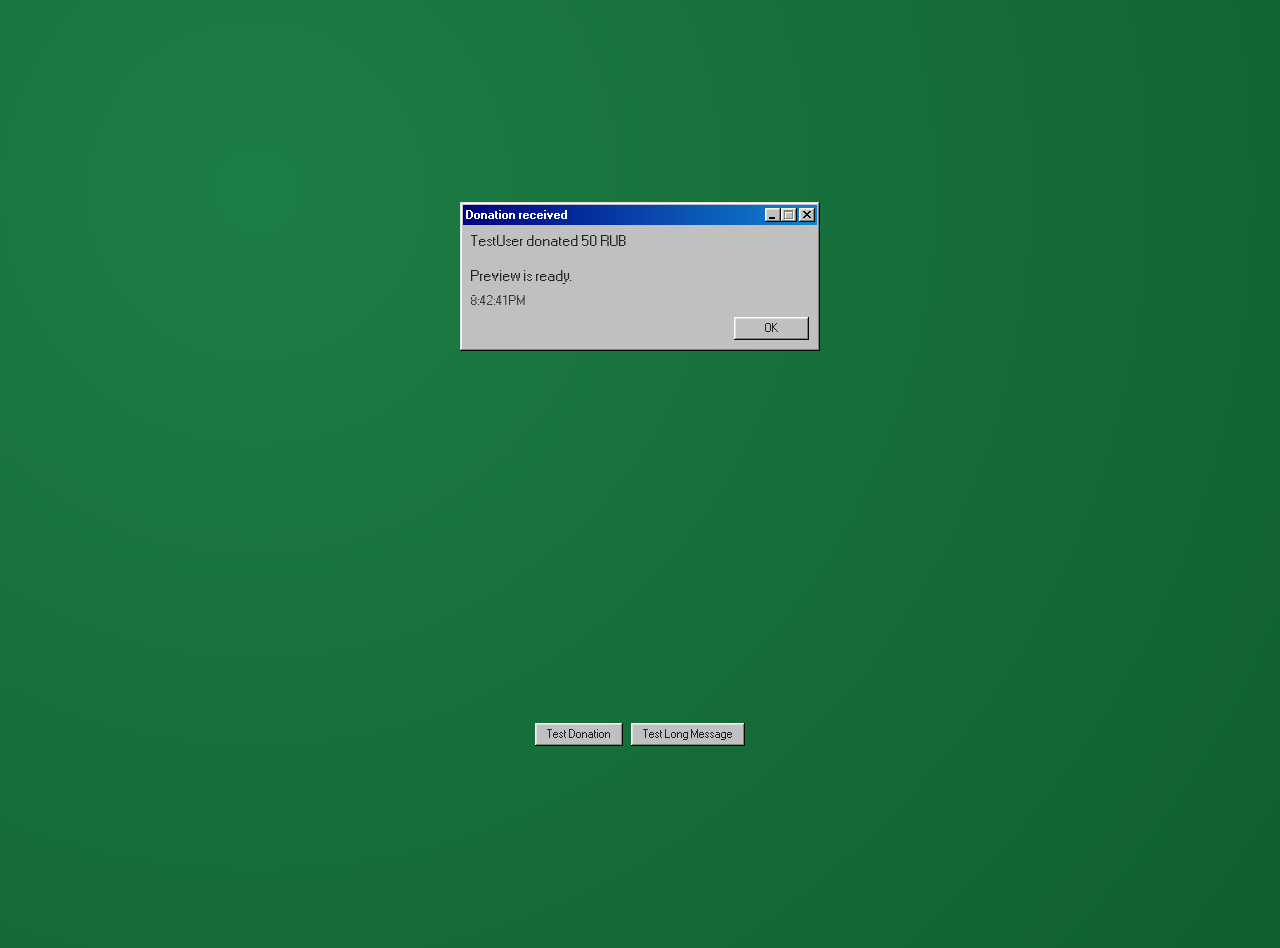
<file: index.html>
﻿<!doctype html>
<html lang="ru">
<head>
  <meta charset="utf-8" />
  <title>DA Donation Preview</title>
  <meta name="viewport" content="width=device-width, initial-scale=1" />
  <link rel="stylesheet" href="./98.css" />
  <style>
    :root { --bg-a:#0f5f2f; --bg-b:#1d7d46; }
    body {
      margin: 0;
      min-height: 100vh;
      font-family: "MS Sans Serif", Tahoma, sans-serif;
      background: radial-gradient(circle at 20% 20%, var(--bg-b), var(--bg-a));
    }
    .stage {
      min-height: 100vh;
      display: grid;
      place-items: center;
      padding: 24px;
      gap: 16px;
    }
    #dock { width: 360px; }
    .window { opacity: 0; transform: translateY(12px); transition: opacity .18s ease, transform .18s ease; }
    .window.show { opacity: 1; transform: translateY(0); }
    #msg { font-size: 14px; line-height: 1.25; white-space: pre-wrap; word-break: break-word; }
    #meta { margin-top: 8px; font-size: 12px; opacity: .85; }
    .controls { display: flex; gap: 8px; flex-wrap: wrap; justify-content: center; }
  </style>
</head>
<body>
  <main class="stage">
    <div id="dock">
      <div id="alertWin" class="window" style="max-width:360px;">
        <div class="title-bar">
          <div class="title-bar-text" id="title">Donation received</div>
          <div class="title-bar-controls">
            <button aria-label="Minimize" disabled></button>
            <button aria-label="Maximize" disabled></button>
            <button aria-label="Close" id="closeBtn"></button>
          </div>
        </div>
        <div class="window-body">
          <div id="msg"></div>
          <div id="meta"></div>
          <div style="margin-top:10px; display:flex; gap:8px; justify-content:flex-end;">
            <button id="okBtn">OK</button>
          </div>
        </div>
      </div>
    </div>

    <div class="controls">
      <button id="testBtn">Test Donation</button>
      <button id="longBtn">Test Long Message</button>
    </div>
  </main>

  <script>
    const UI = {
      win: document.getElementById("alertWin"),
      title: document.getElementById("title"),
      msg: document.getElementById("msg"),
      meta: document.getElementById("meta"),
      ok: document.getElementById("okBtn"),
      close: document.getElementById("closeBtn"),
      test: document.getElementById("testBtn"),
      long: document.getElementById("longBtn")
    };

    const queue = [];
    let showing = false;
    let hideTimer = null;

    function escapeText(s) {
      return String(s ?? "").replace(/[&<>"']/g, c => ({
        "&": "&amp;", "<": "&lt;", ">": "&gt;", '"': "&quot;", "'": "&#39;"
      }[c]));
    }

    function showNext() {
      if (showing || queue.length === 0) return;
      showing = true;

      const a = queue.shift();
      UI.title.textContent = a.title;
      UI.msg.innerHTML = escapeText(a.text);
      UI.meta.textContent = a.meta ?? "";
      UI.win.classList.add("show");

      clearTimeout(hideTimer);
      hideTimer = setTimeout(hideNow, a.durationMs ?? 9000);
    }

    function hideNow() {
      UI.win.classList.remove("show");
      clearTimeout(hideTimer);
      hideTimer = setTimeout(() => {
        showing = false;
        showNext();
      }, 220);
    }

    function handleDonation(d) {
      const user = d.username || d.name || "Anonymous";
      const amount = `${d.amount ?? ""} ${d.currency ?? ""}`.trim();
      const text = `${user} donated ${amount}\n\n${d.message || ""}`.trim();

      queue.push({
        title: "Donation received",
        text,
        meta: new Date().toLocaleTimeString(),
        durationMs: 9000
      });
      showNext();
    }

    UI.ok.addEventListener("click", hideNow);
    UI.close.addEventListener("click", hideNow);
    UI.test.addEventListener("click", () => {
      handleDonation({ username: "Graf2112", amount: 100, currency: "RUB", message: "Windows 98 moment." });
    });
    UI.long.addEventListener("click", () => {
      handleDonation({
        username: "VeryLongNameSupporter",
        amount: 1337,
        currency: "RUB",
        message: "This is a longer test message to verify wrapping and line breaks in the current donation overlay style."
      });
    });

    handleDonation({ username: "TestUser", amount: 50, currency: "RUB", message: "Preview is ready." });
    window.__test = handleDonation;
  </script>
</body>
</html>
</file>
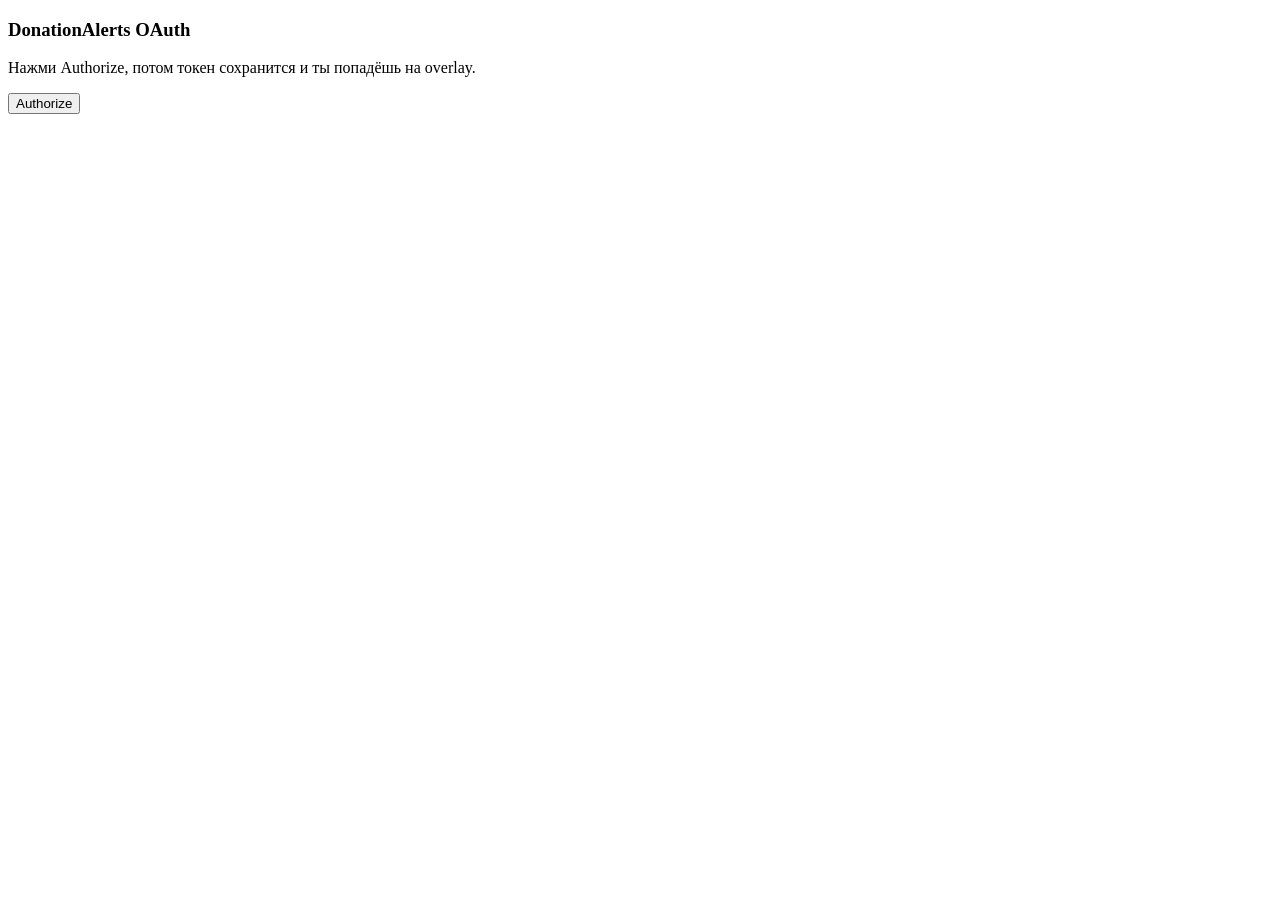
<file: auth.html>
<!doctype html>
<html lang="ru">
<head>
  <meta charset="utf-8" />
  <title>DA OAuth (token)</title>
  <meta name="viewport" content="width=device-width, initial-scale=1" />
</head>
<body>
  <h3>DonationAlerts OAuth</h3>
  <p id="status">…</p>
  <p><button id="login">Authorize</button></p>

  <script>
    // === НАСТРОЙКИ ===
    const CLIENT_ID = "17478";
    const REDIRECT_URI = location.origin + location.pathname; // this auth.html
    const SCOPES = ["oauth-user-show", "oauth-donation-subscribe"].join(" ");

    const statusEl = document.getElementById("status");
    const loginBtn = document.getElementById("login");

    function buildAuthUrl() {
      const u = new URL("https://www.donationalerts.com/oauth/authorize");
      u.searchParams.set("client_id", CLIENT_ID);
      u.searchParams.set("redirect_uri", REDIRECT_URI);
      u.searchParams.set("response_type", "token"); // implicit flow :contentReference[oaicite:4]{index=4}
      u.searchParams.set("scope", SCOPES);
      return u.toString();
    }

    function parseHash() {
      // hash like: #access_token=...&token_type=Bearer&expires_in=...
      const h = new URLSearchParams(location.hash.replace(/^#/, ""));
      return {
        access_token: h.get("access_token"),
        expires_in: h.get("expires_in"),
        token_type: h.get("token_type"),
        error: h.get("error"),
      };
    }

    (function init() {
      const { access_token, error } = parseHash();

      if (error) {
        statusEl.textContent = "OAuth error: " + error;
        return;
      }

      if (access_token) {
        localStorage.setItem("da_access_token", access_token);
        statusEl.textContent = "Token saved. Redirecting to overlay…";
        // Переход рядом лежащий overlay.html (на том же домене, если GitHub Pages)
        const overlayUrl = new URL("overlay.html", location.href);
        location.replace(overlayUrl.toString());
        return;
      }

      statusEl.textContent = "Нажми Authorize, потом токен сохранится и ты попадёшь на overlay.";
      loginBtn.onclick = () => location.href = buildAuthUrl();
    })();
  </script>
</body>
</html>
</file>
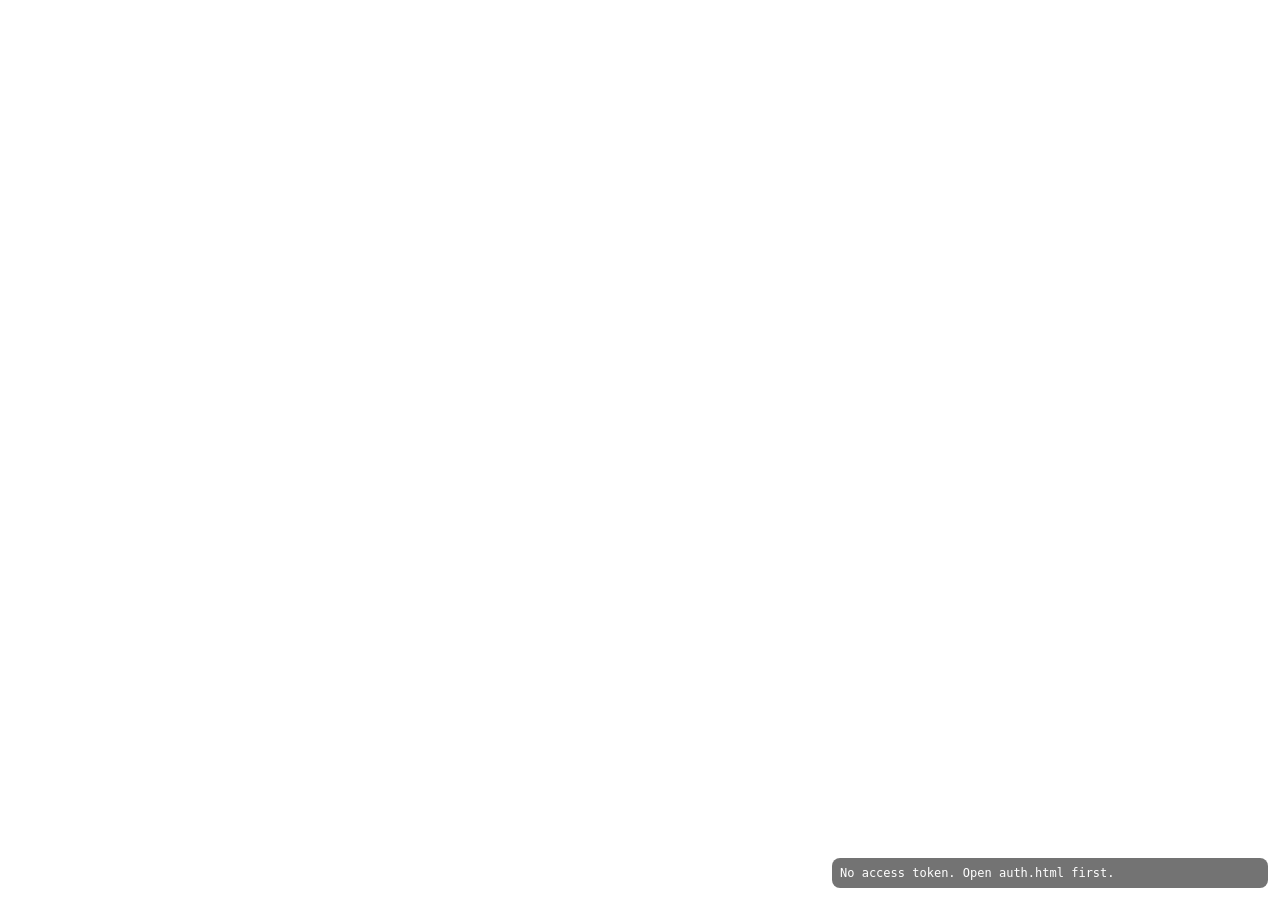
<file: overlay.html>
<!doctype html>
<html lang="ru">
<head>
  <meta charset="utf-8" />
  <title>DA Win98 Alerts</title>
  <meta name="viewport" content="width=device-width, initial-scale=1" />

  <!-- Важно: именно dist/min, чтобы не ловить missing woff2 -->
  <link rel="stylesheet" href="./98.css" />

  <style>
    body { margin:0; background:transparent; overflow:hidden; font-family:"MS Sans Serif", Tahoma, sans-serif; }
    #dock { position:fixed; left:24px; bottom:24px; width:360px; }
    .window { opacity:0; transform:translateY(12px); transition: opacity .18s ease, transform .18s ease; }
    .window.show { opacity:1; transform:translateY(0); }
    #msg { font-size:14px; line-height:1.25; white-space:pre-wrap; word-break:break-word; }
    #meta { margin-top:8px; font-size:12px; opacity:.85; }
    .title-bar-text::before { content:"💾 "; }
    #debug { position:fixed; right:12px; bottom:12px; width:420px; max-height:40vh; overflow:auto; font:12px/1.2 monospace; background:rgba(0,0,0,.55); color:#fff; padding:8px; border-radius:8px; }
  </style>
</head>

<body>
  <div id="dock">
    <div id="alertWin" class="window" style="max-width:360px;">
      <div class="title-bar">
        <div class="title-bar-text" id="title">Donation received</div>
        <div class="title-bar-controls">
          <button aria-label="Minimize" disabled></button>
          <button aria-label="Maximize" disabled></button>
          <button aria-label="Close" id="closeBtn"></button>
        </div>
      </div>
      <div class="window-body">
        <div id="msg"></div>
        <div id="meta"></div>
        <div style="margin-top:10px; display:flex; gap:8px; justify-content:flex-end;">
          <button id="okBtn">OK</button>
        </div>
      </div>
    </div>
  </div>

  <div id="debug"></div>

  <script>
    // ====== Win98 Alert UI ======
    const UI = {
      win: document.getElementById("alertWin"),
      title: document.getElementById("title"),
      msg: document.getElementById("msg"),
      meta: document.getElementById("meta"),
      ok: document.getElementById("okBtn"),
      close: document.getElementById("closeBtn"),
      debug: document.getElementById("debug"),
    };

    const queue = [];
    let showing = false;
    let hideTimer = null;

    function log(...a) {
      const s = a.map(x => typeof x === "string" ? x : JSON.stringify(x)).join(" ");
      UI.debug.textContent = (UI.debug.textContent + "\n" + s).trim();
      UI.debug.scrollTop = UI.debug.scrollHeight;
      console.log(...a);
    }

    function escapeText(s) {
      return String(s ?? "").replace(/[&<>"']/g, c => ({
        "&":"&amp;","<":"&lt;",">":"&gt;",'"':"&quot;","'":"&#39;"
      }[c]));
    }

    function showNext() {
      if (showing || queue.length === 0) return;
      showing = true;

      const a = queue.shift();
      UI.title.textContent = a.title;
      UI.msg.innerHTML = escapeText(a.text);
      UI.meta.textContent = a.meta ?? "";

      UI.win.classList.add("show");

      clearTimeout(hideTimer);
      hideTimer = setTimeout(hideNow, a.durationMs ?? 8000);
    }

    function hideNow() {
      UI.win.classList.remove("show");
      clearTimeout(hideTimer);
      hideTimer = setTimeout(() => {
        showing = false;
        showNext();
      }, 220);
    }

    UI.ok.addEventListener("click", hideNow);
    UI.close.addEventListener("click", hideNow);

    function handleDonation(d) {
      const user = d.username || d.name || "Anonymous";
      const amount = `${d.amount ?? ""} ${d.currency ?? ""}`.trim();
      const text = `${user} donated ${amount}\n\n${d.message || ""}`.trim();

      queue.push({
        title: "Donation received",
        text,
        meta: new Date().toLocaleTimeString(),
        durationMs: 9000
      });
      showNext();
    }

    // ====== DonationAlerts realtime (Variant B) ======
    const ACCESS_TOKEN = localStorage.getItem("da_access_token");
    if (!ACCESS_TOKEN) {
      log("No access token. Open auth.html first.");
      // Можно просто открыть auth.html вручную
    }

    async function daGetUserOAuth() {
      // GET https://www.donationalerts.com/api/v1/user/oauth :contentReference[oaicite:9]{index=9}
      const r = await fetch("https://www.donationalerts.com/api/v1/user/oauth", {
        headers: { "Authorization": `Bearer ${ACCESS_TOKEN}` }
      });
      if (!r.ok) throw new Error("user/oauth failed: " + r.status);
      return r.json();
    }

    async function daCentrifugeSubscribe(clientId, channel) {
      // POST https://www.donationalerts.com/api/v1/centrifuge/subscribe :contentReference[oaicite:10]{index=10}
      const r = await fetch("https://www.donationalerts.com/api/v1/centrifuge/subscribe", {
        method: "POST",
        headers: {
          "Authorization": `Bearer ${ACCESS_TOKEN}`,
          "Content-Type": "application/json"
        },
        body: JSON.stringify({ channels: [channel], client: clientId })
      });
      if (!r.ok) throw new Error("centrifuge/subscribe failed: " + r.status);
      return r.json();
    }

    function centrifugoConnect(socketToken) {
      // wss://centrifugo.donationalerts.com/connection/websocket :contentReference[oaicite:11]{index=11}
      return new Promise((resolve, reject) => {
        const ws = new WebSocket("wss://centrifugo.donationalerts.com/connection/websocket");
        ws.onopen = () => {
          // Step 1 connect message :contentReference[oaicite:12]{index=12}
          ws.send(JSON.stringify({ params: { token: socketToken }, id: 1 }));
        };
        ws.onerror = (e) => reject(e);
        ws.onmessage = (ev) => {
          try {
            const msg = JSON.parse(ev.data);

            // connect response has: {id:1, result:{client:"uuid", version:"..."}} :contentReference[oaicite:13]{index=13}
            if (msg?.id === 1 && msg?.result?.client) {
              resolve({ ws, clientId: msg.result.client });
              return;
            }
          } catch {}
        };
      });
    }

    function centrifugoSubscribe(ws, channel, token) {
      // Step 3 subscribe message :contentReference[oaicite:14]{index=14}
      ws.send(JSON.stringify({
        params: { channel, token },
        method: 1,
        id: 2
      }));
    }

    function isDonationPublication(msg) {
      // Формат публикаций у Centrifugo обычно приходит как "result" с type/channel/data.
      // В DA docs явно приведён пример "type:1" на confirm, а публикации идут иначе — поэтому парсим осторожно.
      const r = msg?.result;
      if (!r) return null;

      // Внутри может лежать donation resource "data" (как в Donations Alerts List). :contentReference[oaicite:15]{index=15}
      const maybe = r?.data?.data || r?.data || r;
      // donation выглядит как объект с amount/currency/message/username
      if (maybe && typeof maybe === "object" && ("amount" in maybe) && ("currency" in maybe)) return maybe;
      return null;
    }

    async function start() {
      if (!ACCESS_TOKEN) return;

      log("1) Fetch user/oauth…");
      const user = await daGetUserOAuth();
      const userId = user?.data?.id;
      const socketToken = user?.data?.socket_connection_token; // :contentReference[oaicite:16]{index=16}
      if (!userId || !socketToken) throw new Error("No userId/socket_connection_token");

      const channel = `$alerts:donation_${userId}`; // :contentReference[oaicite:17]{index=17}
      log("userId =", userId, "channel =", channel);

      log("2) Connect centrifugo…");
      const { ws, clientId } = await centrifugoConnect(socketToken);
      log("centrifugo clientId =", clientId);

      log("3) Get channel connection token…");
      const sub = await daCentrifugeSubscribe(clientId, channel);
      const connectionToken = sub?.channels?.[0]?.token; // :contentReference[oaicite:18]{index=18}
      if (!connectionToken) throw new Error("No connection token");

      log("4) Subscribe WS…");
      centrifugoSubscribe(ws, channel, connectionToken);

      ws.onmessage = (ev) => {
        let msg;
        try { msg = JSON.parse(ev.data); } catch { return; }

        const donation = isDonationPublication(msg);
        if (donation) {
          log("Donation event:", donation);
          handleDonation(donation);
        }
      };

      ws.onclose = () => log("WS closed");
      ws.onerror = (e) => log("WS error", e);
    }

    // Тест
    window.__test = () => handleDonation({ username:"Graf2112", amount:100, currency:"RUB", message:"Windows 98 moment." });

    start().catch(e => log("Fatal:", e.message || e));
  </script>
</body>
</html>
</file>
<file: 98.css>
/*! 98.css v0.1.21 - https://github.com/jdan/98.css */@font-face{font-family:"Pixelated MS Sans Serif";font-style:normal;font-weight:400;src:url(./fonts/converted/ms_sans_serif.woff) format("woff");src:url(./fonts/converted/ms_sans_serif.woff2) format("woff2")}@font-face{font-family:"Pixelated MS Sans Serif";font-style:normal;font-weight:700;src:url(./fonts/converted/ms_sans_serif_bold.woff) format("woff");src:url(./fonts/converted/ms_sans_serif_bold.woff2) format("woff2")}body{color:#222;font-family:Arial;font-size:12px}.title-bar,.window,button,input,label,legend,li[role=tab],option,select,table,textarea,ul.tree-view{-webkit-font-smoothing:none;font-family:"Pixelated MS Sans Serif",Arial;font-size:11px}h1{font-size:5rem}h2{font-size:2.5rem}h3{font-size:2rem}h4{font-size:1.5rem}u{border-bottom:.5px solid #222;text-decoration:none}button,input[type=reset],input[type=submit]{background:silver;border:none;border-radius:0;box-shadow:inset -1px -1px #0a0a0a,inset 1px 1px #fff,inset -2px -2px grey,inset 2px 2px #dfdfdf;box-sizing:border-box;color:transparent;min-height:23px;min-width:75px;padding:0 12px;text-shadow:0 0 #222}button.default,input[type=reset].default,input[type=submit].default{box-shadow:inset -2px -2px #0a0a0a,inset 1px 1px #0a0a0a,inset 2px 2px #fff,inset -3px -3px grey,inset 3px 3px #dfdfdf}.vertical-bar{background:silver;box-shadow:inset -1px -1px #0a0a0a,inset 1px 1px #fff,inset -2px -2px grey,inset 2px 2px #dfdfdf;height:20px;width:4px}button:not(:disabled):active,input[type=reset]:not(:disabled):active,input[type=submit]:not(:disabled):active{box-shadow:inset -1px -1px #fff,inset 1px 1px #0a0a0a,inset -2px -2px #dfdfdf,inset 2px 2px grey;text-shadow:1px 1px #222}button.default:not(:disabled):active,input[type=reset].default:not(:disabled):active,input[type=submit].default:not(:disabled):active{box-shadow:inset 2px 2px #0a0a0a,inset -1px -1px #0a0a0a,inset -2px -2px #fff,inset 3px 3px grey,inset -3px -3px #dfdfdf}@media (not(hover)){button:not(:disabled):hover,input[type=reset]:not(:disabled):hover,input[type=submit]:not(:disabled):hover{box-shadow:inset -1px -1px #fff,inset 1px 1px #0a0a0a,inset -2px -2px #dfdfdf,inset 2px 2px grey}}button:focus,input[type=reset]:focus,input[type=submit]:focus{outline:1px dotted #000;outline-offset:-4px}button::-moz-focus-inner,input[type=reset]::-moz-focus-inner,input[type=submit]::-moz-focus-inner{border:0}:disabled,:disabled+label,input[readonly],input[readonly]+label{color:grey}:disabled+label,button:disabled,input[type=reset]:disabled,input[type=submit]:disabled{text-shadow:1px 1px 0 #fff}.window{background:silver;box-shadow:inset -1px -1px #0a0a0a,inset 1px 1px #dfdfdf,inset -2px -2px grey,inset 2px 2px #fff;padding:3px}.title-bar{align-items:center;background:linear-gradient(90deg,navy,#1084d0);display:flex;justify-content:space-between;padding:3px 2px 3px 3px}.title-bar.inactive{background:linear-gradient(90deg,grey,#b5b5b5)}.title-bar-text{color:#fff;font-weight:700;letter-spacing:0;margin-right:24px}.title-bar-controls{display:flex}.title-bar-controls button{display:block;min-height:14px;min-width:16px;padding:0}.title-bar-controls button:active{padding:0}.title-bar-controls button:focus{outline:none}.title-bar-controls button[aria-label=Minimize],.title-bar-controls button[aria-label].minimize{background-image:url("data:image/svg+xml;charset=utf-8,%3Csvg width='6' height='2' fill='none' xmlns='http://www.w3.org/2000/svg'%3E%3Cpath fill='%23000' d='M0 0h6v2H0z'/%3E%3C/svg%3E");background-position:bottom 3px left 4px;background-repeat:no-repeat}.title-bar-controls button[aria-label=Maximize],.title-bar-controls button[aria-label].maximize{background-image:url("data:image/svg+xml;charset=utf-8,%3Csvg width='9' height='9' fill='none' xmlns='http://www.w3.org/2000/svg'%3E%3Cpath fill-rule='evenodd' clip-rule='evenodd' d='M9 0H0v9h9V0zM8 2H1v6h7V2z' fill='%23000'/%3E%3C/svg%3E");background-position:top 2px left 3px;background-repeat:no-repeat}.title-bar-controls button[aria-label=Maximize]:disabled,.title-bar-controls button[aria-label].maximize:disabled{background-image:url("data:image/svg+xml;charset=utf-8,%3Csvg width='10' height='10' fill='none' xmlns='http://www.w3.org/2000/svg'%3E%3Cpath fill-rule='evenodd' clip-rule='evenodd' d='M10 1H1v9h9V1zM9 3H2v6h7V3z' fill='%23fff'/%3E%3Cpath fill-rule='evenodd' clip-rule='evenodd' d='M9 0H0v9h9V0zM8 2H1v6h7V2z' fill='gray'/%3E%3C/svg%3E");background-position:top 2px left 3px;background-repeat:no-repeat}.title-bar-controls button[aria-label=Restore],.title-bar-controls button[aria-label].restore{background-image:url("data:image/svg+xml;charset=utf-8,%3Csvg width='8' height='9' fill='none' xmlns='http://www.w3.org/2000/svg'%3E%3Cpath fill='%23000' d='M2 0h6v2H2zM7 2h1v4H7zM2 2h1v1H2zM6 5h1v1H6zM0 3h6v2H0zM5 5h1v4H5zM0 5h1v4H0zM1 8h4v1H1z'/%3E%3C/svg%3E");background-position:top 2px left 3px;background-repeat:no-repeat}.title-bar-controls button[aria-label=Help],.title-bar-controls button[aria-label].help{background-image:url("data:image/svg+xml;charset=utf-8,%3Csvg width='6' height='9' fill='none' xmlns='http://www.w3.org/2000/svg'%3E%3Cpath fill='%23000' d='M0 1h2v2H0zM1 0h4v1H1zM4 1h2v2H4zM3 3h2v1H3zM2 4h2v2H2zM2 7h2v2H2z'/%3E%3C/svg%3E");background-position:top 2px left 5px;background-repeat:no-repeat}.title-bar-controls button[aria-label=Close],.title-bar-controls button[aria-label].close{background-image:url("data:image/svg+xml;charset=utf-8,%3Csvg width='8' height='7' fill='none' xmlns='http://www.w3.org/2000/svg'%3E%3Cpath fill-rule='evenodd' clip-rule='evenodd' d='M0 0h2v1h1v1h2V1h1V0h2v1H7v1H6v1H5v1h1v1h1v1h1v1H6V6H5V5H3v1H2v1H0V6h1V5h1V4h1V3H2V2H1V1H0V0z' fill='%23000'/%3E%3C/svg%3E");background-position:top 3px left 4px;background-repeat:no-repeat;margin-left:2px}.status-bar{gap:1px;display:flex;margin:0 1px}.status-bar-field{box-shadow:inset -1px -1px #dfdfdf,inset 1px 1px grey;flex-grow:1;margin:0;padding:2px 3px}.window-body{margin:8px}fieldset{border-image:url("data:image/svg+xml;charset=utf-8,%3Csvg width='5' height='5' fill='gray' xmlns='http://www.w3.org/2000/svg'%3E%3Cpath fill-rule='evenodd' clip-rule='evenodd' d='M0 0h5v5H0V2h2v1h1V2H0' fill='%23fff'/%3E%3Cpath fill-rule='evenodd' clip-rule='evenodd' d='M0 0h4v4H0V1h1v2h2V1H0'/%3E%3C/svg%3E") 2;margin:0;padding:10px;padding-block-start:8px}legend{background:silver}.field-row{align-items:center;display:flex}[class^=field-row]+[class^=field-row]{margin-top:6px}.field-row>*+*{margin-left:6px}.field-row-stacked{display:flex;flex-direction:column}.field-row-stacked *+*{margin-top:6px}label{align-items:center;display:inline-flex;user-select:none}input[type=checkbox],input[type=radio]{appearance:none;-webkit-appearance:none;-moz-appearance:none;background:0;border:none;margin:0;opacity:0;position:fixed}input[type=checkbox]+label,input[type=radio]+label{line-height:13px}input[type=radio]+label{margin-left:18px;position:relative}input[type=radio]+label:before{background:url("data:image/svg+xml;charset=utf-8,%3Csvg width='12' height='12' fill='none' xmlns='http://www.w3.org/2000/svg'%3E%3Cpath fill-rule='evenodd' clip-rule='evenodd' d='M8 0H4v1H2v1H1v2H0v4h1v2h1V8H1V4h1V2h2V1h4v1h2V1H8V0z' fill='gray'/%3E%3Cpath fill-rule='evenodd' clip-rule='evenodd' d='M8 1H4v1H2v2H1v4h1v1h1V8H2V4h1V3h1V2h4v1h2V2H8V1z' fill='%23000'/%3E%3Cpath fill-rule='evenodd' clip-rule='evenodd' d='M9 3h1v1H9V3zm1 5V4h1v4h-1zm-2 2V9h1V8h1v2H8zm-4 0v1h4v-1H4zm0 0V9H2v1h2z' fill='%23DFDFDF'/%3E%3Cpath fill-rule='evenodd' clip-rule='evenodd' d='M11 2h-1v2h1v4h-1v2H8v1H4v-1H2v1h2v1h4v-1h2v-1h1V8h1V4h-1V2z' fill='%23fff'/%3E%3Cpath fill-rule='evenodd' clip-rule='evenodd' d='M4 2h4v1h1v1h1v4H9v1H8v1H4V9H3V8H2V4h1V3h1V2z' fill='%23fff'/%3E%3C/svg%3E");content:"";display:inline-block;height:12px;left:-18px;margin-right:6px;position:absolute;top:0;width:12px}input[type=radio]:active+label:before{background:url("data:image/svg+xml;charset=utf-8,%3Csvg width='12' height='12' fill='none' xmlns='http://www.w3.org/2000/svg'%3E%3Cpath fill-rule='evenodd' clip-rule='evenodd' d='M8 0H4v1H2v1H1v2H0v4h1v2h1V8H1V4h1V2h2V1h4v1h2V1H8V0z' fill='gray'/%3E%3Cpath fill-rule='evenodd' clip-rule='evenodd' d='M8 1H4v1H2v2H1v4h1v1h1V8H2V4h1V3h1V2h4v1h2V2H8V1z' fill='%23000'/%3E%3Cpath fill-rule='evenodd' clip-rule='evenodd' d='M9 3h1v1H9V3zm1 5V4h1v4h-1zm-2 2V9h1V8h1v2H8zm-4 0v1h4v-1H4zm0 0V9H2v1h2z' fill='%23DFDFDF'/%3E%3Cpath fill-rule='evenodd' clip-rule='evenodd' d='M11 2h-1v2h1v4h-1v2H8v1H4v-1H2v1h2v1h4v-1h2v-1h1V8h1V4h-1V2z' fill='%23fff'/%3E%3Cpath fill-rule='evenodd' clip-rule='evenodd' d='M4 2h4v1h1v1h1v4H9v1H8v1H4V9H3V8H2V4h1V3h1V2z' fill='silver'/%3E%3C/svg%3E")}input[type=radio]:checked+label:after{background:url("data:image/svg+xml;charset=utf-8,%3Csvg width='4' height='4' fill='none' xmlns='http://www.w3.org/2000/svg'%3E%3Cpath fill-rule='evenodd' clip-rule='evenodd' d='M3 0H1v1H0v2h1v1h2V3h1V1H3V0z' fill='%23000'/%3E%3C/svg%3E");content:"";display:block;height:4px;left:-14px;position:absolute;top:4px;width:4px}input[type=checkbox]:focus+label,input[type=radio]:focus+label{outline:1px dotted #000}input[type=radio][disabled]+label:before{background:url("data:image/svg+xml;charset=utf-8,%3Csvg width='12' height='12' fill='none' xmlns='http://www.w3.org/2000/svg'%3E%3Cpath fill-rule='evenodd' clip-rule='evenodd' d='M8 0H4v1H2v1H1v2H0v4h1v2h1V8H1V4h1V2h2V1h4v1h2V1H8V0z' fill='gray'/%3E%3Cpath fill-rule='evenodd' clip-rule='evenodd' d='M8 1H4v1H2v2H1v4h1v1h1V8H2V4h1V3h1V2h4v1h2V2H8V1z' fill='%23000'/%3E%3Cpath fill-rule='evenodd' clip-rule='evenodd' d='M9 3h1v1H9V3zm1 5V4h1v4h-1zm-2 2V9h1V8h1v2H8zm-4 0v1h4v-1H4zm0 0V9H2v1h2z' fill='%23DFDFDF'/%3E%3Cpath fill-rule='evenodd' clip-rule='evenodd' d='M11 2h-1v2h1v4h-1v2H8v1H4v-1H2v1h2v1h4v-1h2v-1h1V8h1V4h-1V2z' fill='%23fff'/%3E%3Cpath fill-rule='evenodd' clip-rule='evenodd' d='M4 2h4v1h1v1h1v4H9v1H8v1H4V9H3V8H2V4h1V3h1V2z' fill='silver'/%3E%3C/svg%3E")}input[type=radio][disabled]:checked+label:after{background:url("data:image/svg+xml;charset=utf-8,%3Csvg width='4' height='4' fill='none' xmlns='http://www.w3.org/2000/svg'%3E%3Cpath fill-rule='evenodd' clip-rule='evenodd' d='M3 0H1v1H0v2h1v1h2V3h1V1H3V0z' fill='gray'/%3E%3C/svg%3E")}input[type=checkbox]+label{margin-left:19px;position:relative}input[type=checkbox]+label:before{background:#fff;box-shadow:inset -1px -1px #fff,inset 1px 1px grey,inset -2px -2px #dfdfdf,inset 2px 2px #0a0a0a;content:"";display:inline-block;height:13px;left:-19px;margin-right:6px;position:absolute;width:13px}input[type=checkbox]:active+label:before{background:silver}input[type=checkbox]:checked+label:after{background:url("data:image/svg+xml;charset=utf-8,%3Csvg width='7' height='7' fill='none' xmlns='http://www.w3.org/2000/svg'%3E%3Cpath fill-rule='evenodd' clip-rule='evenodd' d='M7 0H6v1H5v1H4v1H3v1H2V3H1V2H0v3h1v1h1v1h1V6h1V5h1V4h1V3h1V0z' fill='%23000'/%3E%3C/svg%3E");content:"";display:block;height:7px;left:-16px;position:absolute;width:7px}input[type=checkbox][disabled]+label:before{background:silver}input[type=checkbox][disabled]:checked+label:after{background:url("data:image/svg+xml;charset=utf-8,%3Csvg width='7' height='7' fill='none' xmlns='http://www.w3.org/2000/svg'%3E%3Cpath fill-rule='evenodd' clip-rule='evenodd' d='M7 0H6v1H5v1H4v1H3v1H2V3H1V2H0v3h1v1h1v1h1V6h1V5h1V4h1V3h1V0z' fill='gray'/%3E%3C/svg%3E")}input[type=email],input[type=number],input[type=password],input[type=search],input[type=tel],input[type=text],input[type=url]{-webkit-appearance:none;-moz-appearance:none;appearance:none;border:none;border-radius:0}input[type=email],input[type=number],input[type=password],input[type=search],input[type=tel],input[type=text],input[type=url],select{background-color:#fff;box-shadow:inset -1px -1px #fff,inset 1px 1px grey,inset -2px -2px #dfdfdf,inset 2px 2px #0a0a0a;box-sizing:border-box;padding:3px 4px}select,textarea{border:none}textarea{-webkit-appearance:none;-moz-appearance:none;appearance:none;background-color:#fff;border-radius:0;box-shadow:inset -1px -1px #fff,inset 1px 1px grey,inset -2px -2px #dfdfdf,inset 2px 2px #0a0a0a;box-sizing:border-box;padding:3px 4px}input[type=email],input[type=password],input[type=search],input[type=tel],input[type=text],input[type=url],select{height:21px}input[type=number]{height:22px}input[type=search]::-ms-clear,input[type=search]::-ms-reveal{display:none;height:0;width:0}input[type=search]::-webkit-search-cancel-button,input[type=search]::-webkit-search-decoration,input[type=search]::-webkit-search-results-button,input[type=search]::-webkit-search-results-decoration{display:none}input[type=email],input[type=number],input[type=password],input[type=search],input[type=tel],input[type=text],input[type=url]{line-height:2}input[type=email]:disabled,input[type=email]:read-only,input[type=number]:disabled,input[type=number]:read-only,input[type=password]:disabled,input[type=password]:read-only,input[type=search]:disabled,input[type=search]:read-only,input[type=tel]:disabled,input[type=tel]:read-only,input[type=text]:disabled,input[type=text]:read-only,input[type=url]:disabled,input[type=url]:read-only,textarea:disabled{background-color:silver}select{appearance:none;-webkit-appearance:none;-moz-appearance:none;background-image:url("data:image/svg+xml;charset=utf-8,%3Csvg width='16' height='17' fill='none' xmlns='http://www.w3.org/2000/svg'%3E%3Cpath fill-rule='evenodd' clip-rule='evenodd' d='M15 0H0v16h1V1h14V0z' fill='%23DFDFDF'/%3E%3Cpath fill-rule='evenodd' clip-rule='evenodd' d='M2 1H1v14h1V2h12V1H2z' fill='%23fff'/%3E%3Cpath fill-rule='evenodd' clip-rule='evenodd' d='M16 17H0v-1h15V0h1v17z' fill='%23000'/%3E%3Cpath fill-rule='evenodd' clip-rule='evenodd' d='M15 1h-1v14H1v1h14V1z' fill='gray'/%3E%3Cpath fill='silver' d='M2 2h12v13H2z'/%3E%3Cpath fill-rule='evenodd' clip-rule='evenodd' d='M11 6H4v1h1v1h1v1h1v1h1V9h1V8h1V7h1V6z' fill='%23000'/%3E%3C/svg%3E");background-position:top 2px right 2px;background-repeat:no-repeat;border-radius:0;padding-right:32px;position:relative}input[type=email]:focus,input[type=number]:focus,input[type=password]:focus,input[type=search]:focus,input[type=tel]:focus,input[type=text]:focus,input[type=url]:focus,select:focus,textarea:focus{outline:none}input[type=range]{-webkit-appearance:none;background:transparent;width:100%}input[type=range]:focus{outline:none}input[type=range]::-webkit-slider-thumb{-webkit-appearance:none;background:url("data:image/svg+xml;charset=utf-8,%3Csvg width='11' height='21' fill='none' xmlns='http://www.w3.org/2000/svg'%3E%3Cpath fill-rule='evenodd' clip-rule='evenodd' d='M0 0v16h2v2h2v2h1v-1H3v-2H1V1h9V0z' fill='%23fff'/%3E%3Cpath fill-rule='evenodd' clip-rule='evenodd' d='M1 1v15h1v1h1v1h1v1h2v-1h1v-1h1v-1h1V1z' fill='%23C0C7C8'/%3E%3Cpath fill-rule='evenodd' clip-rule='evenodd' d='M9 1h1v15H8v2H6v2H5v-1h2v-2h2z' fill='%2387888F'/%3E%3Cpath fill-rule='evenodd' clip-rule='evenodd' d='M10 0h1v16H9v2H7v2H5v1h1v-2h2v-2h2z' fill='%23000'/%3E%3C/svg%3E");border:none;box-shadow:none;height:21px;transform:translateY(-8px);width:11px}input[type=range].has-box-indicator::-webkit-slider-thumb{background:url("data:image/svg+xml;charset=utf-8,%3Csvg width='11' height='21' fill='none' xmlns='http://www.w3.org/2000/svg'%3E%3Cpath fill-rule='evenodd' clip-rule='evenodd' d='M0 0v20h1V1h9V0z' fill='%23fff'/%3E%3Cpath fill='%23C0C7C8' d='M1 1h8v18H1z'/%3E%3Cpath fill-rule='evenodd' clip-rule='evenodd' d='M9 1h1v19H1v-1h8z' fill='%2387888F'/%3E%3Cpath fill-rule='evenodd' clip-rule='evenodd' d='M10 0h1v21H0v-1h10z' fill='%23000'/%3E%3C/svg%3E");transform:translateY(-10px)}input[type=range]::-moz-range-thumb{background:url("data:image/svg+xml;charset=utf-8,%3Csvg width='11' height='21' fill='none' xmlns='http://www.w3.org/2000/svg'%3E%3Cpath fill-rule='evenodd' clip-rule='evenodd' d='M0 0v16h2v2h2v2h1v-1H3v-2H1V1h9V0z' fill='%23fff'/%3E%3Cpath fill-rule='evenodd' clip-rule='evenodd' d='M1 1v15h1v1h1v1h1v1h2v-1h1v-1h1v-1h1V1z' fill='%23C0C7C8'/%3E%3Cpath fill-rule='evenodd' clip-rule='evenodd' d='M9 1h1v15H8v2H6v2H5v-1h2v-2h2z' fill='%2387888F'/%3E%3Cpath fill-rule='evenodd' clip-rule='evenodd' d='M10 0h1v16H9v2H7v2H5v1h1v-2h2v-2h2z' fill='%23000'/%3E%3C/svg%3E");border:0;border-radius:0;height:21px;transform:translateY(2px);width:11px}input[type=range].has-box-indicator::-moz-range-thumb{background:url("data:image/svg+xml;charset=utf-8,%3Csvg width='11' height='21' fill='none' xmlns='http://www.w3.org/2000/svg'%3E%3Cpath fill-rule='evenodd' clip-rule='evenodd' d='M0 0v20h1V1h9V0z' fill='%23fff'/%3E%3Cpath fill='%23C0C7C8' d='M1 1h8v18H1z'/%3E%3Cpath fill-rule='evenodd' clip-rule='evenodd' d='M9 1h1v19H1v-1h8z' fill='%2387888F'/%3E%3Cpath fill-rule='evenodd' clip-rule='evenodd' d='M10 0h1v21H0v-1h10z' fill='%23000'/%3E%3C/svg%3E");transform:translateY(0)}input[type=range]::-webkit-slider-runnable-track{background:#000;border-bottom:1px solid grey;border-right:1px solid grey;box-shadow:1px 0 0 #fff,1px 1px 0 #fff,0 1px 0 #fff,-1px 0 0 #a9a9a9,-1px -1px 0 #a9a9a9,0 -1px 0 #a9a9a9,-1px 1px 0 #fff,1px -1px #a9a9a9;box-sizing:border-box;height:2px;width:100%}input[type=range]::-moz-range-track{background:#000;border-bottom:1px solid grey;border-right:1px solid grey;box-shadow:1px 0 0 #fff,1px 1px 0 #fff,0 1px 0 #fff,-1px 0 0 #a9a9a9,-1px -1px 0 #a9a9a9,0 -1px 0 #a9a9a9,-1px 1px 0 #fff,1px -1px #a9a9a9;box-sizing:border-box;height:2px;width:100%}.is-vertical{display:inline-block;height:150px;transform:translateY(50%);width:4px}.is-vertical>input[type=range]{height:4px;margin:0 16px 0 10px;transform:rotate(270deg) translateX(calc(-50% + 8px));transform-origin:left;width:150px}.is-vertical>input[type=range]::-webkit-slider-runnable-track{border-bottom:1px solid grey;border-left:1px solid grey;border-right:0;box-shadow:-1px 0 0 #fff,-1px 1px 0 #fff,0 1px 0 #fff,1px 0 0 #a9a9a9,1px -1px 0 #a9a9a9,0 -1px 0 #a9a9a9,1px 1px 0 #fff,-1px -1px #a9a9a9}.is-vertical>input[type=range]::-moz-range-track{border-bottom:1px solid grey;border-left:1px solid grey;border-right:0;box-shadow:-1px 0 0 #fff,-1px 1px 0 #fff,0 1px 0 #fff,1px 0 0 #a9a9a9,1px -1px 0 #a9a9a9,0 -1px 0 #a9a9a9,1px 1px 0 #fff,-1px -1px #a9a9a9}.is-vertical>input[type=range]::-webkit-slider-thumb{transform:translateY(-8px) scaleX(-1)}.is-vertical>input[type=range].has-box-indicator::-webkit-slider-thumb{transform:translateY(-10px) scaleX(-1)}.is-vertical>input[type=range]::-moz-range-thumb{transform:translateY(2px) scaleX(-1)}.is-vertical>input[type=range].has-box-indicator::-moz-range-thumb{transform:translateY(0) scaleX(-1)}select:focus{background-color:navy;color:#fff}select:focus option{background-color:#fff;color:#000}select:active{background-image:url("data:image/svg+xml;charset=utf-8,%3Csvg width='16' height='17' fill='none' xmlns='http://www.w3.org/2000/svg'%3E%3Cpath fill-rule='evenodd' clip-rule='evenodd' d='M0 0h16v17H0V0zm1 16h14V1H1v15z' fill='gray'/%3E%3Cpath fill='silver' d='M1 1h14v15H1z'/%3E%3Cpath fill-rule='evenodd' clip-rule='evenodd' d='M12 7H5v1h1v1h1v1h1v1h1v-1h1V9h1V8h1V7z' fill='%23000'/%3E%3C/svg%3E")}a{color:#00f}a:focus{outline:1px dotted #00f}ul.tree-view{background:#fff;box-shadow:inset -1px -1px #fff,inset 1px 1px grey,inset -2px -2px #dfdfdf,inset 2px 2px #0a0a0a;display:block;margin:0;padding:6px}ul.tree-view li{list-style-type:none}ul.tree-view a{color:#000;text-decoration:none}ul.tree-view a:focus{background-color:navy;color:#fff}ul.tree-view li,ul.tree-view ul{margin-top:3px}ul.tree-view ul{border-left:1px dotted grey;margin-left:16px;padding-left:16px}ul.tree-view ul>li{position:relative}ul.tree-view ul>li:before{border-bottom:1px dotted grey;content:"";display:block;left:-16px;position:absolute;top:6px;width:12px}ul.tree-view ul>li:last-child:after{background:#fff;bottom:0;content:"";display:block;left:-20px;position:absolute;top:7px;width:8px}ul.tree-view details{margin-top:0}ul.tree-view details[open] summary{margin-bottom:0}ul.tree-view ul details>summary:before{margin-left:-22px;position:relative;z-index:1}ul.tree-view details>summary:before{background-color:#fff;border:1px solid grey;content:"+";display:block;float:left;height:9px;line-height:8px;margin-right:5px;padding-left:1px;text-align:center;width:8px}ul.tree-view details[open]>summary:before{content:"-"}ul.tree-view details>summary::-webkit-details-marker,ul.tree-view details>summary::marker{content:""}pre{background:#fff;box-shadow:inset -1px -1px #fff,inset 1px 1px grey,inset -2px -2px #dfdfdf,inset 2px 2px #0a0a0a;display:block;margin:0;padding:12px 8px}code,code *{font-family:monospace}summary:focus{outline:1px dotted #000}::-webkit-scrollbar{width:16px}::-webkit-scrollbar:horizontal{height:17px}::-webkit-scrollbar-corner{background:#dfdfdf}::-webkit-scrollbar-track{background-image:url("data:image/svg+xml;charset=utf-8,%3Csvg width='2' height='2' fill='none' xmlns='http://www.w3.org/2000/svg'%3E%3Cpath fill-rule='evenodd' clip-rule='evenodd' d='M1 0H0v1h1v1h1V1H1V0z' fill='silver'/%3E%3Cpath fill-rule='evenodd' clip-rule='evenodd' d='M2 0H1v1H0v1h1V1h1V0z' fill='%23fff'/%3E%3C/svg%3E")}::-webkit-scrollbar-thumb{background-color:#dfdfdf;box-shadow:inset -1px -1px #0a0a0a,inset 1px 1px #fff,inset -2px -2px grey,inset 2px 2px #dfdfdf}::-webkit-scrollbar-button:horizontal:end:increment,::-webkit-scrollbar-button:horizontal:start:decrement,::-webkit-scrollbar-button:vertical:end:increment,::-webkit-scrollbar-button:vertical:start:decrement{display:block}::-webkit-scrollbar-button:vertical:start{background-image:url("data:image/svg+xml;charset=utf-8,%3Csvg width='16' height='17' fill='none' xmlns='http://www.w3.org/2000/svg'%3E%3Cpath fill-rule='evenodd' clip-rule='evenodd' d='M15 0H0v16h1V1h14V0z' fill='%23DFDFDF'/%3E%3Cpath fill-rule='evenodd' clip-rule='evenodd' d='M2 1H1v14h1V2h12V1H2z' fill='%23fff'/%3E%3Cpath fill-rule='evenodd' clip-rule='evenodd' d='M16 17H0v-1h15V0h1v17z' fill='%23000'/%3E%3Cpath fill-rule='evenodd' clip-rule='evenodd' d='M15 1h-1v14H1v1h14V1z' fill='gray'/%3E%3Cpath fill='silver' d='M2 2h12v13H2z'/%3E%3Cpath fill-rule='evenodd' clip-rule='evenodd' d='M8 6H7v1H6v1H5v1H4v1h7V9h-1V8H9V7H8V6z' fill='%23000'/%3E%3C/svg%3E");height:17px}::-webkit-scrollbar-button:vertical:end{background-image:url("data:image/svg+xml;charset=utf-8,%3Csvg width='16' height='17' fill='none' xmlns='http://www.w3.org/2000/svg'%3E%3Cpath fill-rule='evenodd' clip-rule='evenodd' d='M15 0H0v16h1V1h14V0z' fill='%23DFDFDF'/%3E%3Cpath fill-rule='evenodd' clip-rule='evenodd' d='M2 1H1v14h1V2h12V1H2z' fill='%23fff'/%3E%3Cpath fill-rule='evenodd' clip-rule='evenodd' d='M16 17H0v-1h15V0h1v17z' fill='%23000'/%3E%3Cpath fill-rule='evenodd' clip-rule='evenodd' d='M15 1h-1v14H1v1h14V1z' fill='gray'/%3E%3Cpath fill='silver' d='M2 2h12v13H2z'/%3E%3Cpath fill-rule='evenodd' clip-rule='evenodd' d='M11 6H4v1h1v1h1v1h1v1h1V9h1V8h1V7h1V6z' fill='%23000'/%3E%3C/svg%3E");height:17px}::-webkit-scrollbar-button:horizontal:start{background-image:url("data:image/svg+xml;charset=utf-8,%3Csvg width='16' height='17' fill='none' xmlns='http://www.w3.org/2000/svg'%3E%3Cpath fill-rule='evenodd' clip-rule='evenodd' d='M15 0H0v16h1V1h14V0z' fill='%23DFDFDF'/%3E%3Cpath fill-rule='evenodd' clip-rule='evenodd' d='M2 1H1v14h1V2h12V1H2z' fill='%23fff'/%3E%3Cpath fill-rule='evenodd' clip-rule='evenodd' d='M16 17H0v-1h15V0h1v17z' fill='%23000'/%3E%3Cpath fill-rule='evenodd' clip-rule='evenodd' d='M15 1h-1v14H1v1h14V1z' fill='gray'/%3E%3Cpath fill='silver' d='M2 2h12v13H2z'/%3E%3Cpath fill-rule='evenodd' clip-rule='evenodd' d='M9 4H8v1H7v1H6v1H5v1h1v1h1v1h1v1h1V4z' fill='%23000'/%3E%3C/svg%3E");width:16px}::-webkit-scrollbar-button:horizontal:end{background-image:url("data:image/svg+xml;charset=utf-8,%3Csvg width='16' height='17' fill='none' xmlns='http://www.w3.org/2000/svg'%3E%3Cpath fill-rule='evenodd' clip-rule='evenodd' d='M15 0H0v16h1V1h14V0z' fill='%23DFDFDF'/%3E%3Cpath fill-rule='evenodd' clip-rule='evenodd' d='M2 1H1v14h1V2h12V1H2z' fill='%23fff'/%3E%3Cpath fill-rule='evenodd' clip-rule='evenodd' d='M16 17H0v-1h15V0h1v17z' fill='%23000'/%3E%3Cpath fill-rule='evenodd' clip-rule='evenodd' d='M15 1h-1v14H1v1h14V1z' fill='gray'/%3E%3Cpath fill='silver' d='M2 2h12v13H2z'/%3E%3Cpath fill-rule='evenodd' clip-rule='evenodd' d='M7 4H6v7h1v-1h1V9h1V8h1V7H9V6H8V5H7V4z' fill='%23000'/%3E%3C/svg%3E");width:16px}.window[role=tabpanel]{position:relative;z-index:2}menu[role=tablist]{display:flex;list-style-type:none;margin:0 0 -2px;padding-left:3px;position:relative;text-indent:0}menu[role=tablist]>li{border-top-left-radius:3px;border-top-right-radius:3px;box-shadow:inset -1px 0 #0a0a0a,inset 1px 1px #dfdfdf,inset -2px 0 grey,inset 2px 2px #fff;z-index:1}menu[role=tablist]>li[aria-selected=true]{background-color:silver;margin-left:-3px;margin-top:-2px;padding-bottom:2px;position:relative;z-index:8}menu[role=tablist]>li>a{color:#222;display:block;margin:6px;text-decoration:none}menu[role=tablist]>li[aria-selected=true]>a:focus{outline:none}menu[role=tablist]>li>a:focus{outline:1px dotted #222}menu[role=tablist].multirows>li{flex-grow:1;text-align:center}.sunken-panel{border:2px groove transparent;border-image:url("data:image/svg+xml;charset=utf-8,%3Csvg width='5' height='5' xmlns='http://www.w3.org/2000/svg'%3E%3Cpath fill='gray' d='M0 0h4v1H0z'/%3E%3Cpath fill='gray' d='M0 0h1v4H0z'/%3E%3Cpath fill='%230a0a0a' d='M1 1h2v1H1z'/%3E%3Cpath fill='%230a0a0a' d='M1 1h1v2H1z'/%3E%3Cpath fill='%23fff' d='M0 4h5v1H0z'/%3E%3Cpath fill='%23fff' d='M4 0h1v5H4z'/%3E%3Cpath fill='%23dfdfdf' d='M3 1h1v3H3z'/%3E%3Cpath fill='%23dfdfdf' d='M1 3h3v1H1z'/%3E%3C/svg%3E") 2;box-sizing:border-box;overflow:auto}.sunken-panel,table{background-color:#fff}table{border-collapse:collapse;position:relative;text-align:left;white-space:nowrap}table>thead>tr>*{background:silver;box-shadow:inset -1px -1px #0a0a0a,inset 1px 1px #fff,inset -2px -2px grey,inset 2px 2px #dfdfdf;box-sizing:border-box;font-weight:400;height:17px;padding:0 6px;position:sticky;top:0}table.interactive>tbody>tr{cursor:pointer}table>tbody>tr.highlighted{background-color:navy;color:#fff}table>tbody>tr>*{height:14px;padding:0 6px}.progress-indicator{-webkit-appearance:none;-moz-appearance:none;appearance:none;border:none;border-radius:0;box-shadow:inset -2px -2px #dfdfdf,inset 2px 2px grey;box-sizing:border-box;height:32px;padding:4px;position:relative}.progress-indicator>.progress-indicator-bar{background-color:navy;display:block;height:100%}.progress-indicator.segmented>.progress-indicator-bar{background-color:transparent;background-image:linear-gradient(90deg,navy 16px,transparent 0 2px);background-repeat:repeat;background-size:18px 100%;width:100%}.field-border{background:#fff}.field-border,.field-border-disabled{box-shadow:inset -1px -1px #fff,inset 1px 1px grey,inset -2px -2px #dfdfdf,inset 2px 2px #0a0a0a;padding:2px}.field-border-disabled{background:silver}.status-field-border{background:silver;box-shadow:inset -1px -1px #dfdfdf,inset 1px 1px grey;padding:1px}
/*# sourceMappingURL=98.css.map */
</file>
